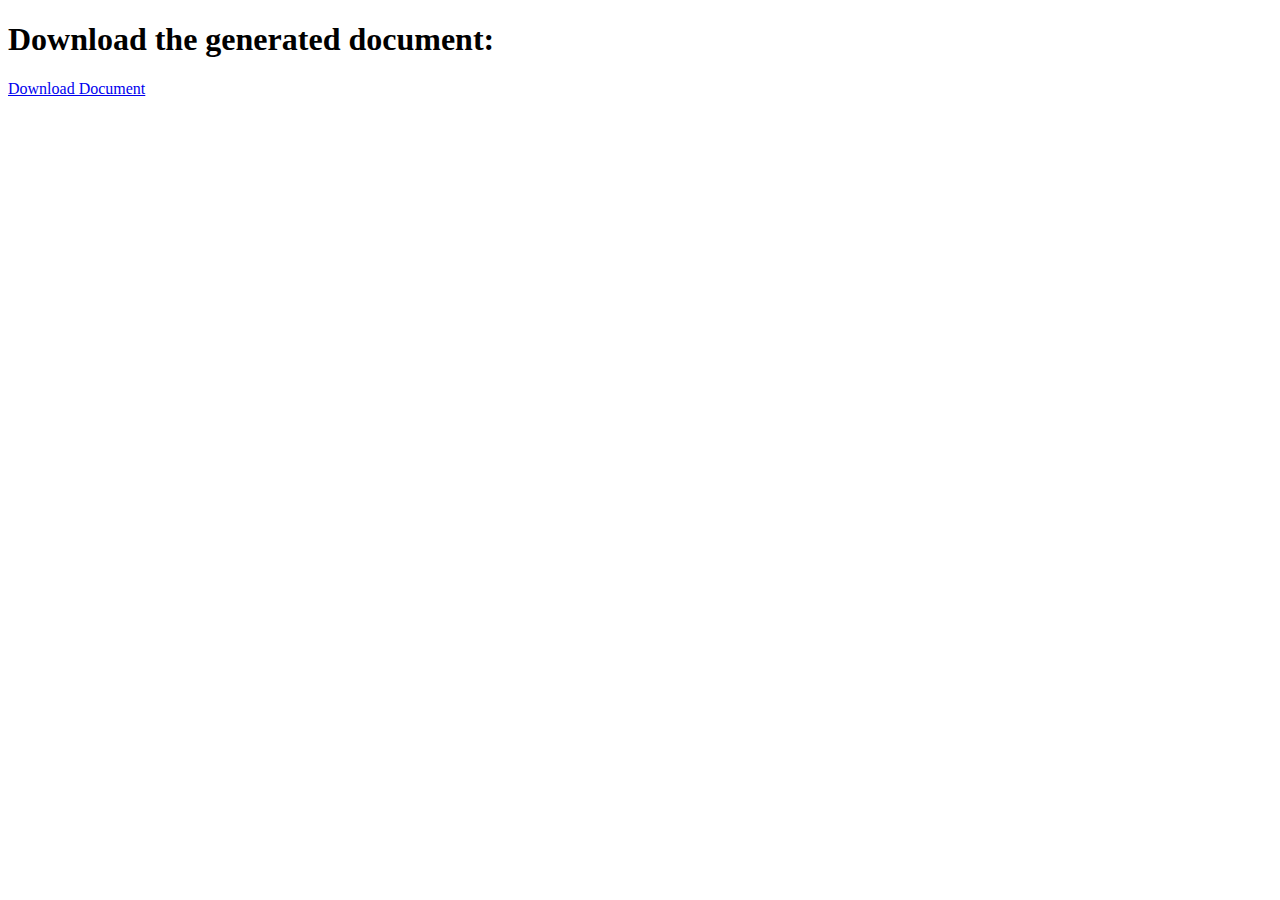
<file: backend/templates/download.html>
<!DOCTYPE html>
<html>
<head>
    <title>Download Document</title>
</head>
<body>
    <h1>Download the generated document:</h1>
    <p><a href="{{ document_path }}" download>Download Document</a></p>
</body>
</html>
</file>
